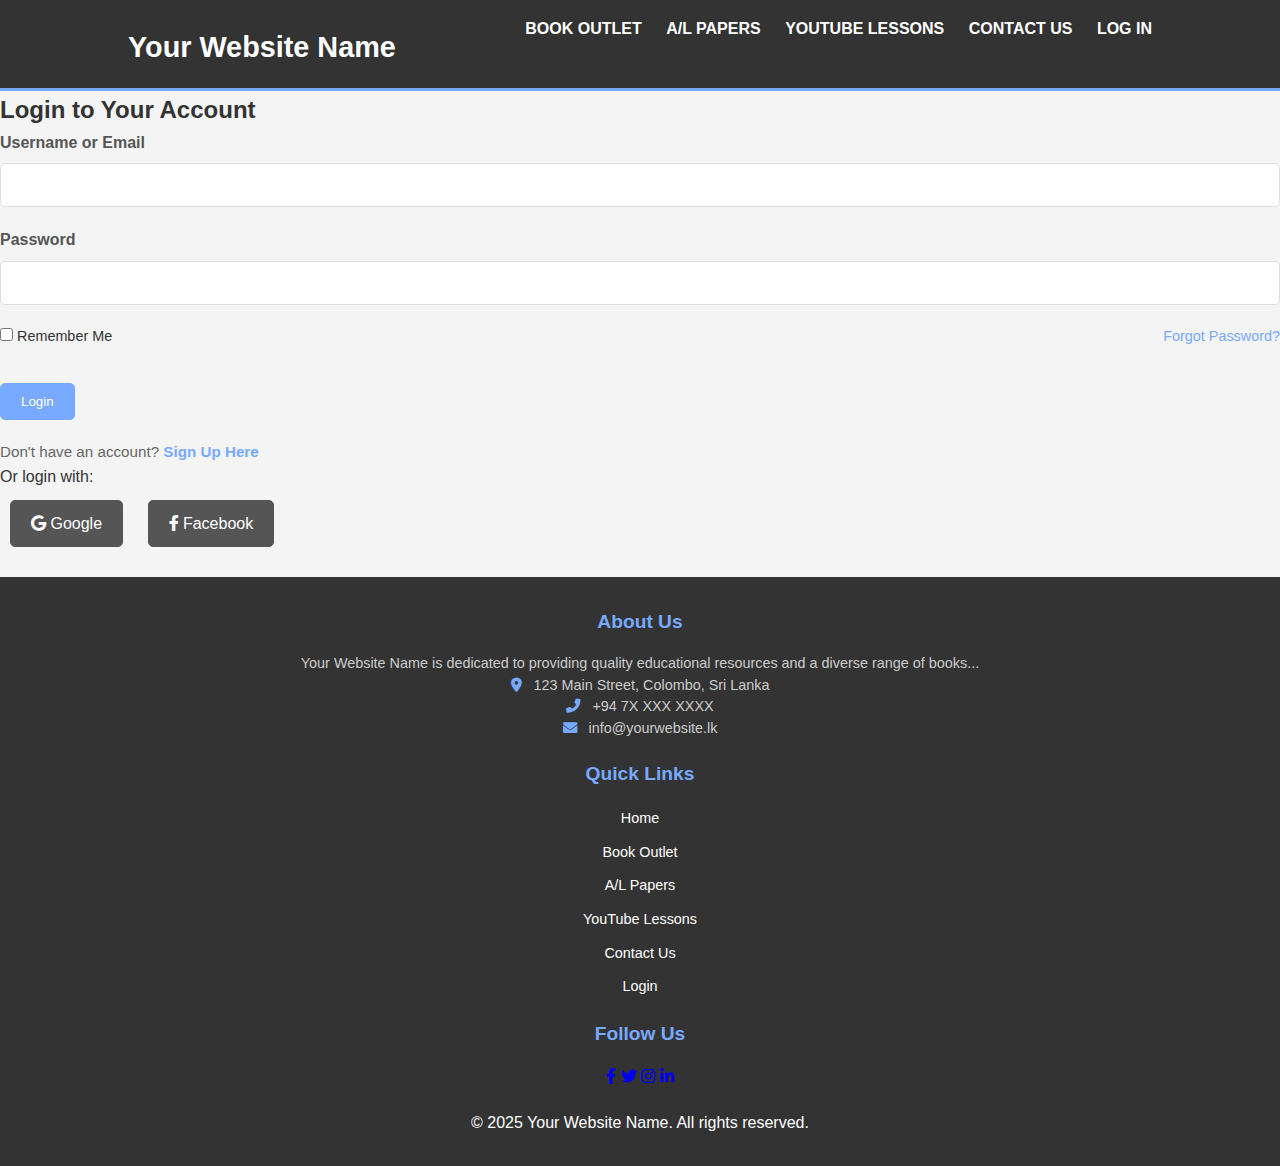
<file: signup.html>
<!DOCTYPE html>
<html lang="en">
<head>
    <meta charset="UTF-8">
    <meta name="viewport" content="width=device-width, initial-scale=1.0">
    <title>Login - Your Website Name</title>
    <link rel="stylesheet" href="style.css">
    <link rel="preconnect" href="https://fonts.googleapis.com">
    <link rel="preconnect" href="https://fonts.gstatic.com" crossorigin>
    <link href="https://fonts.googleapis.com/css2?family=Montserrat:wght@400;600;700&family=Segoe+UI:wght@400;600&display=swap" rel="stylesheet">
    <link rel="stylesheet" href="https://cdnjs.cloudflare.com/ajax/libs/font-awesome/6.0.0-beta3/css/all.min.css" integrity="sha512-..." crossorigin="anonymous" referrerpolicy="no-referrer" />
</head>
<body>

    <header class="main-header">
        <div class="container">
            <h1 class="logo"><a href="index.html">Your Website Name</a></h1>
            <nav class="main-nav">
                <ul>
                    <li><a href="book-outlet.html">BOOK OUTLET</a></li>
                    <li><a href="al-papers.html">A/L PAPERS</a></li>
                    <li><a href="youtube-lessons.html">YOUTUBE LESSONS</a></li>
                    <li><a href="contact-us.html">CONTACT US</a></li>
                    <li><a href="login.html" class="active">LOG IN</a></li> </ul>
            </nav>
        </div>
    </header>

    <main>
        <section class="login-section section-padding">
            <div class="login-form-container">
                <h2 class="section-heading">Login to Your Account</h2>
                <form action="#" method="POST"> <div class="form-group">
                        <label for="username">Username or Email</label>
                        <input type="text" id="username" name="username" required>
                    </div>
                    <div class="form-group">
                        <label for="password">Password</label>
                        <input type="password" id="password" name="password" required>
                    </div>
                    <div class="form-options">
                        <div>
                            <input type="checkbox" id="rememberMe" name="rememberMe">
                            <label for="rememberMe">Remember Me</label>
                        </div>
                        <a href="#">Forgot Password?</a>
                    </div>
                    <button type="submit" class="btn btn-primary">Login</button>
                </form>
                <p class="signup-link">
                    Don't have an account? <a href="signup.html">Sign Up Here</a>
                </p>
                
                <div class="mt-md text-center">
                    <p>Or login with:</p>
                    <a href="#" class="btn btn-secondary" style="margin-right: 10px;"><i class="fab fa-google"></i> Google</a>
                    <a href="#" class="btn btn-secondary"><i class="fab fa-facebook-f"></i> Facebook</a>
                </div>
            </div>
        </section>
    </main>

    <footer class="main-footer">
        <div class="container">
            <div class="footer-column">
                <h4>About Us</h4>
                <p>Your Website Name is dedicated to providing quality educational resources and a diverse range of books...</p>
                <p><i class="fas fa-map-marker-alt icon"></i> 123 Main Street, Colombo, Sri Lanka</p>
                <p><i class="fas fa-phone-alt icon"></i> +94 7X XXX XXXX</p>
                <p><i class="fas fa-envelope icon"></i> info@yourwebsite.lk</p>
            </div>
            <div class="footer-column">
                <h4>Quick Links</h4>
                <ul>
                    <li><a href="index.html">Home</a></li>
                    <li><a href="book-outlet.html">Book Outlet</a></li>
                    <li><a href="al-papers.html">A/L Papers</a></li>
                    <li><a href="youtube-lessons.html">YouTube Lessons</a></li>
                    <li><a href="contact-us.html">Contact Us</a></li>
                    <li><a href="login.html">Login</a></li>
                </ul>
            </div>
            <div class="footer-column">
                <h4>Follow Us</h4>
                <div class="social-links">
                    <a href="#" target="_blank"><i class="fab fa-facebook-f"></i></a>
                    <a href="#" target="_blank"><i class="fab fa-twitter"></i></a>
                    <a href="#" target="_blank"><i class="fab fa-instagram"></i></a>
                    <a href="#" target="_blank"><i class="fab fa-linkedin-in"></i></a>
                </div>
            </div>
        </div>
        <div class="footer-bottom">
            <p>&copy; 2025 Your Website Name. All rights reserved.</p>
        </div>
    </footer>

</body>
</html>
</file>
<file: style.css>
/* style.css */

/* Basic Reset & Body Styles */
* {
    margin: 0;
    padding: 0;
    box-sizing: border-box;
}

body {
    font-family: Arial, sans-serif;
    line-height: 1.6;
    background-color: #f4f4f4;
    color: #333;
}

.container {
    width: 80%;
    margin: auto;
    overflow: hidden; /* To clear floats */
}

/* Header */
header {
    background: #333;
    color: #fff;
    padding: 1rem 0;
    border-bottom: 3px solid #77aaff;
}

header .logo {
    float: left;
    padding-top: 5px; /* Align with nav */
}

header .logo a {
    color: #fff;
    text-decoration: none;
    font-size: 1.8rem;
    font-weight: bold;
}

header nav {
    float: right;
}

header nav ul {
    list-style: none;
}

header nav ul li {
    display: inline;
    margin-left: 20px;
}

header nav a {
    color: #fff;
    text-decoration: none;
    text-transform: uppercase;
    font-weight: bold;
    font-size: 1rem;
}

header nav a:hover {
    color: #77aaff;
}

/* Buttons */
.btn {
    display: inline-block;
    color: #fff;
    padding: 10px 20px;
    text-decoration: none;
    border-radius: 5px;
    transition: background-color 0.3s ease;
    margin-top: 10px;
}

.btn-primary {
    background-color: #77aaff;
    border: 1px solid #77aaff;
}

.btn-primary:hover {
    background-color: #5588cc;
}

.btn-secondary {
    background-color: #555;
    border: 1px solid #555;
    margin-left: 10px;
}

.btn-secondary:hover {
    background-color: #333;
}

.btn-buy {
    background-color: #28a745; /* Green */
    border: 1px solid #28a745;
}
.btn-buy:hover {
    background-color: #218838;
}

.btn-download {
    background-color: #007bff; /* Blue */
    border: 1px solid #007bff;
}
.btn-download:hover {
    background-color: #0056b3;
}


/* Hero Section */
.hero, .page-hero {
    background: #5588cc url('images/hero-bg.jpg') no-repeat center center/cover; /* Add a background image for hero */
    color: #fff;
    text-align: center;
    padding: 100px 0;
    margin-bottom: 20px;
    position: relative;
}

.hero::before { /* Overlay for better text readability */
    content: '';
    position: absolute;
    top: 0;
    left: 0;
    width: 100%;
    height: 100%;
    background-color: rgba(0, 0, 0, 0.5); /* Dark overlay */
}

.hero .container, .page-hero .container {
    position: relative;
    z-index: 1; /* Ensure text is above overlay */
}

.hero h2, .page-hero h2 {
    font-size: 3rem;
    margin-bottom: 10px;
}

.hero p, .page-hero p {
    font-size: 1.2rem;
    margin-bottom: 20px;
}

/* Features Section */
.features {
    padding: 40px 0;
    text-align: center;
}

.features h3 {
    font-size: 2rem;
    margin-bottom: 30px;
    color: #333;
}

.feature-grid {
    display: grid;
    grid-template-columns: repeat(auto-fit, minmax(250px, 1fr));
    gap: 30px;
}

.feature-item {
    background: #fff;
    padding: 30px;
    border-radius: 8px;
    box-shadow: 0 4px 10px rgba(0,0,0,0.1);
    transition: transform 0.3s ease;
}

.feature-item:hover {
    transform: translateY(-5px);
}

.feature-item i {
    font-size: 3rem;
    color: #77aaff;
    margin-bottom: 15px;
}

.feature-item h4 {
    font-size: 1.4rem;
    margin-bottom: 10px;
    color: #555;
}

/* Call to Action Section */
.cta {
    background: #77aaff;
    color: #fff;
    text-align: center;
    padding: 60px 0;
    margin-top: 30px;
}

.cta h2 {
    font-size: 2.5rem;
    margin-bottom: 15px;
}

.cta p {
    font-size: 1.1rem;
    margin-bottom: 30px;
}

/* Book Outlet Specific Styles */
.book-list, .paper-list, .video-gallery {
    padding: 40px 0;
    text-align: center; /* Center items if using flex or grid */
}

.book-list .container, .paper-list .container, .video-gallery .container {
    display: grid;
    grid-template-columns: repeat(auto-fit, minmax(280px, 1fr)); /* Responsive grid */
    gap: 30px;
}

.book-item, .paper-item, .video-item {
    background: #fff;
    padding: 20px;
    border-radius: 8px;
    box-shadow: 0 2px 5px rgba(0,0,0,0.1);
    text-align: center;
    transition: transform 0.3s ease;
}

.book-item:hover, .paper-item:hover, .video-item:hover {
    transform: translateY(-5px);
}

.book-item img {
    max-width: 100%;
    height: 250px; /* Consistent height for images */
    object-fit: cover; /* Ensures images cover the area without distortion */
    border-radius: 4px;
    margin-bottom: 15px;
}

.book-item h3, .paper-item h3, .video-item h3 {
    font-size: 1.5rem;
    margin-bottom: 10px;
    color: #333;
}

.book-item .price {
    font-size: 1.3rem;
    font-weight: bold;
    color: #28a745; /* Green for price */
    margin-bottom: 15px;
}

.paper-item img {
    max-width: 100%;
    height: 200px; /* Thumbnail height */
    object-fit: contain; /* Contain for PDFs (might be text, not full image) */
    border: 1px solid #eee;
    margin-bottom: 15px;
}

.paper-item p {
    font-style: italic;
    color: #666;
    margin-bottom: 15px;
}

.video-item iframe {
    width: 100%;
    height: 200px; /* Adjust as needed */
    border-radius: 4px;
    margin-bottom: 15px;
}

/* Contact Us Specific Styles */
.contact-info {
    padding: 40px 0;
    text-align: center;
}

.contact-info .container {
    display: flex;
    justify-content: center;
    gap: 30px;
    flex-wrap: wrap; /* Allow cards to wrap on smaller screens */
}

.contact-card {
    background: #fff;
    padding: 30px;
    border-radius: 8px;
    box-shadow: 0 2px 5px rgba(0,0,0,0.1);
    width: 300px; /* Fixed width for cards */
    text-align: center;
}

.contact-icon {
    font-size: 3.5rem;
    color: #77aaff;
    margin-bottom: 20px;
}

.contact-card h3 {
    font-size: 1.8rem;
    margin-bottom: 10px;
}

.contact-card p {
    margin-bottom: 15px;
}

.contact-link {
    color: #77aaff;
    text-decoration: none;
    font-weight: bold;
}

.contact-link:hover {
    text-decoration: underline;
}

/* Login Page Specific Styles */
.login-form-section {
    padding: 50px 0;
    display: flex;
    justify-content: center;
    align-items: center;
    min-height: 400px; /* Ensure it takes up some space */
}

.login-container {
    background: #fff;
    padding: 40px;
    border-radius: 10px;
    box-shadow: 0 5px 15px rgba(0,0,0,0.1);
    width: 100%;
    max-width: 400px; /* Max width for the login form */
    text-align: center;
}

.login-container h3 {
    font-size: 2rem;
    margin-bottom: 25px;
    color: #333;
}

.form-group {
    margin-bottom: 20px;
    text-align: left;
}

.form-group label {
    display: block;
    margin-bottom: 8px;
    font-weight: bold;
    color: #555;
}

.form-group input[type="text"],
.form-group input[type="email"],
.form-group input[type="password"],
.form-group textarea {
    width: 100%;
    padding: 12px;
    border: 1px solid #ddd;
    border-radius: 5px;
    font-size: 1rem;
}

.form-options {
    display: flex;
    justify-content: space-between;
    align-items: center;
    margin-bottom: 25px;
    font-size: 0.9rem;
}

.form-options a {
    color: #77aaff;
    text-decoration: none;
}

.form-options a:hover {
    text-decoration: underline;
}

.login-container .btn {
    width: 100%;
    padding: 12px;
    font-size: 1.1rem;
}

.signup-link {
    margin-top: 20px;
    font-size: 0.95rem;
    color: #666;
}

.signup-link a {
    color: #77aaff;
    text-decoration: none;
    font-weight: bold;
}

.signup-link a:hover {
    text-decoration: underline;
}


/* Footer */
footer {
    background: #333;
    color: #fff;
    padding: 30px 0;
    margin-top: 30px;
    text-align: center;
}

.footer-content {
    display: flex;
    justify-content: space-around;
    flex-wrap: wrap; /* Allows columns to wrap on smaller screens */
    text-align: left;
    margin-bottom: 20px;
}

.footer-column {
    flex: 1; /* Distribute space evenly */
    min-width: 250px; /* Minimum width before wrapping */
    padding: 0 20px;
    margin-bottom: 20px; /* Space between columns when wrapped */
}

.footer-column h4 {
    color: #77aaff;
    margin-bottom: 15px;
    font-size: 1.2rem;
}

.footer-column ul {
    list-style: none;
}

.footer-column ul li {
    margin-bottom: 8px;
}

.footer-column ul li a {
    color: #fff;
    text-decoration: none;
    font-size: 0.9rem;
}

.footer-column ul li a:hover {
    color: #77aaff;
}

.footer-column p {
    font-size: 0.9rem;
    line-height: 1.5;
    color: #ccc;
}

.footer-column p i {
    margin-right: 8px;
    color: #77aaff;
}

.footer-column p a {
    color: #fff;
    text-decoration: none;
}

.footer-column p a:hover {
    text-decoration: underline;
    color: #77aaff;
}

.copyright {
    border-top: 1px solid #555;
    padding-top: 15px;
    font-size: 0.85rem;
    color: #ccc;
}

/* Responsive Design - Basic Media Queries */
@media (max-width: 768px) {
    header .logo,
    header nav {
        float: none;
        text-align: center;
    }

    header nav ul li {
        margin: 0 10px;
    }

    .hero h2 {
        font-size: 2.5rem;
    }

    .hero p {
        font-size: 1rem;
    }

    .feature-grid, .book-list .container, .paper-list .container, .video-gallery .container {
        grid-template-columns: 1fr; /* Stack items on small screens */
    }

    .cta h2 {
        font-size: 2rem;
    }

    .footer-content {
        flex-direction: column;
        align-items: center;
    }

    .footer-column {
        text-align: center;
        padding: 0 10px;
        min-width: unset; /* Remove min-width to allow full stacking */
        width: 100%;
    }
}
</file>
